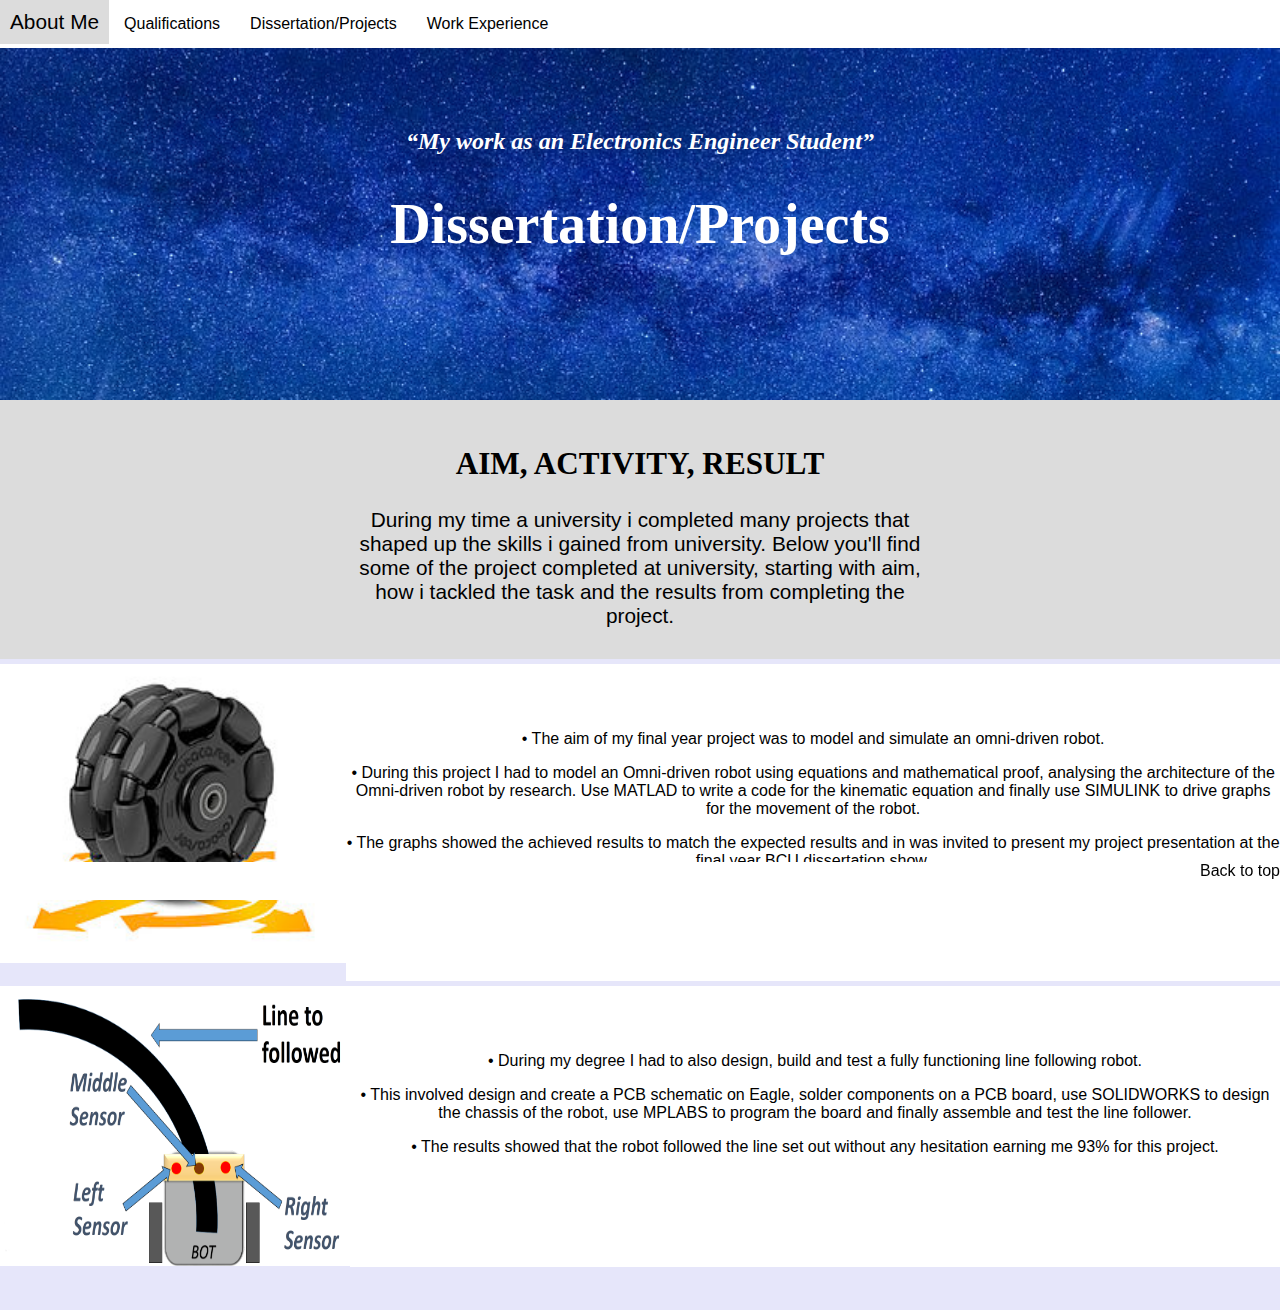
<file: pages/page1.html>
<!DOCTYPE html>
<html lang="en" dir="ltr">
  <head>
    <meta charset="utf-8">
    <title>Dissertation/Projects</title>
    <link rel="stylesheet" href="css/style.css">
  </head>
  <body>
      <div class="container-flux">


          <ul>
          <li class="about"><a href="../index.html">About Me</a></li>
          <li class="nav-other"><a href="#">Qualifications</a></li>
          <li class="nav-other"><a href="#">Dissertation/Projects</a></li>
          <li class="nav-other"><a href="#">Work Experience</a></li>
        </ul>



          <br>
          <br>
          <br>
          <br>
          <br>
          <br>
          <div class="title">

            <h2><i><q cite="">My work as an Electronics Engineer Student</q></i></h2>

            <h1>Dissertation/Projects</h1>
          </div>

      </div>

      <div class="main-body">
        <h2>AIM, ACTIVITY, RESULT</h2>
        <p>During my time a university i completed many projects that shaped up the skills i gained from university. Below you'll find some of the project completed at university, starting with aim, how i tackled the task and the results from completing the project.</p>
      </div>

      <div class="row">
          <div class="col-lg-3 col-sm-6">
            <div class="image">

              <img src="../pages/images/220px-Triple_Rotacaster_commercial_industrial_omni_wheel.jpg" class="card-img-top" alt="..." height="299px">
            </div>

          </div>

          <div class="col-lg-9 col-sm-6">
            <div class="card" >
            <p>•	The aim of my final year project was to model and simulate an omni-driven robot.</p>
            <p> •	During this project I had to model an Omni-driven robot using equations and mathematical proof, analysing the architecture of the Omni-driven robot by research. Use MATLAD to write a code for the kinematic equation and finally use SIMULINK to drive graphs for the movement of the robot.</p>
            <p> •	The graphs showed the achieved results to match the expected results and in was invited to present my project presentation at the final year BCU dissertation show.</p>
            </div>
          </div>

      </div>

      <div class="project">
        <div class="row">
            <div class="col-lg-3 col-sm-6">
              <div class="image">

                <img src="../pages/images/fast-line-follower.png" class="card-img-top" alt="..." height="280px" width="350px">
              </div>

            </div>

            <div class="col-lg-9 col-sm-6">
              <div class="card" >
                <p>
                  •	During my degree I had to also design, build and test a fully functioning line following robot.
                </p>
                <p>
                  •	This involved design and create a PCB schematic on Eagle, solder components on a PCB board, use SOLIDWORKS to design the chassis of the robot, use MPLABS to program the board and finally assemble and test the line follower.
                </p>
                <p>
                  •	The results showed that the robot followed the line set out without any hesitation earning me 93% for this project.
                </p>

              </div>
            </div>

        </div>

      </div>

    <div class="footer">
      <nav>
          <a class="back-to-top"href="#">Back to top</a>
      </nav>

    </div>

  </body>
</html>
</file>
<file: pages/css/style.css>
body{
  background-color: lavender;
  box-sizing: border-box;
  margin:0;
  font-family: sans-serif;
}

ul {
padding: 0;
list-style-type: none;
margin: 0;
position: fixed;
overflow: hidden;
background-color: white;
width: 100%;
}

li{
  float: left;
}

.main-body{
  text-align: center;
  padding: 20px 350px 10px;
  background-color: gainsboro;
  font-size: 1.3em;
}
li a{
  display: block;
  padding: 10px;
  text-align: center;
  text-decoration: none;
  color: black;
}

li a:hover{
  background-color: gainsboro;
  color: black;
  transition: 0.6s ease;
}

.nav-other{
  padding: 5px;

}
.about{
  font-size: 1.3em;

}

.row{
  display: flex;
  text-align: center;
  margin-top: 5px;
}

.row .card{
padding-top: 50px;
background-color: white;
padding-bottom: 95px;
}

.project{
  display: flex;
  text-align: center;
  margin-top: 0;
  margin-bottom: 40px;
}

.project .card{
padding-top: 50px;
background-color: white;
padding-bottom: 95px;
}

.title{
  text-align: center;
}

.title h1{
  font-size: 3.5em;
}

.title h1, h2{
  font-family: serif;
}

.container-flux{
  background-image:url(../images/milky-way-2750627__340.jpg);
  background-size: cover;
  color: white;
  height: 400px;
  margin-top: 0px;
}

.footer{
  position: fixed;
  bottom: 0;
  width:100%;
  text-align: right;
  padding-bottom: 20px;
  background-color: white;

}
.footer, .back-to-top{
  color: black;
  text-decoration: none;
}
</file>
